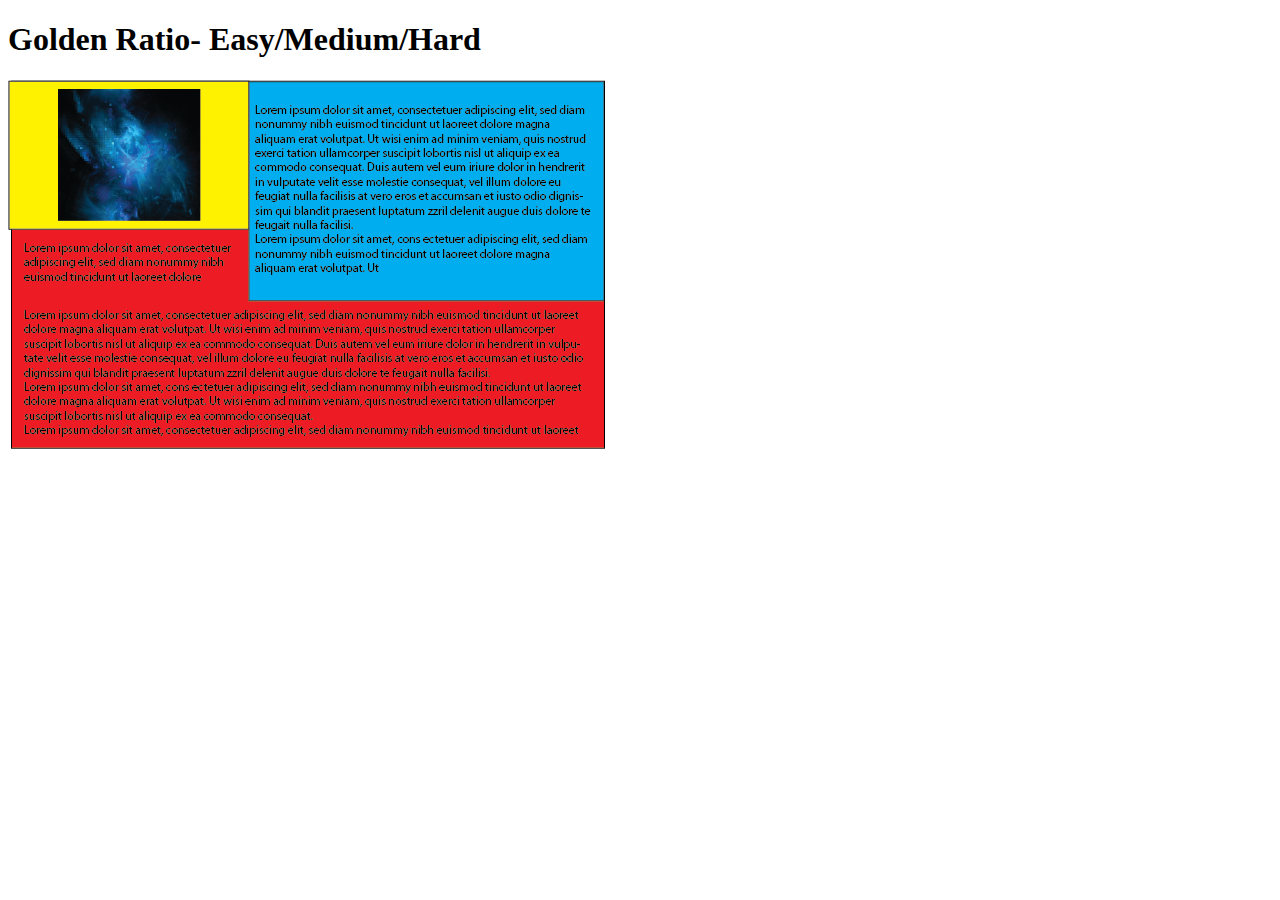
<file: presentations/week2/index.html>
<!DOCTYPE html>
<html lang="en">
  <head>
    <meta charset="utf-8">
    <meta http-equiv="X-UA-Compatible" content="IE=edge">
    <meta name="viewport" content="width=device-width, initial-scale=1">
    <title>Home</title>
    <body>
      <h1>Golden Ratio- Easy/Medium/Hard</h1>
      <img id="image" src="easy.png">

    </body>
  </head>
    </html>
</file>
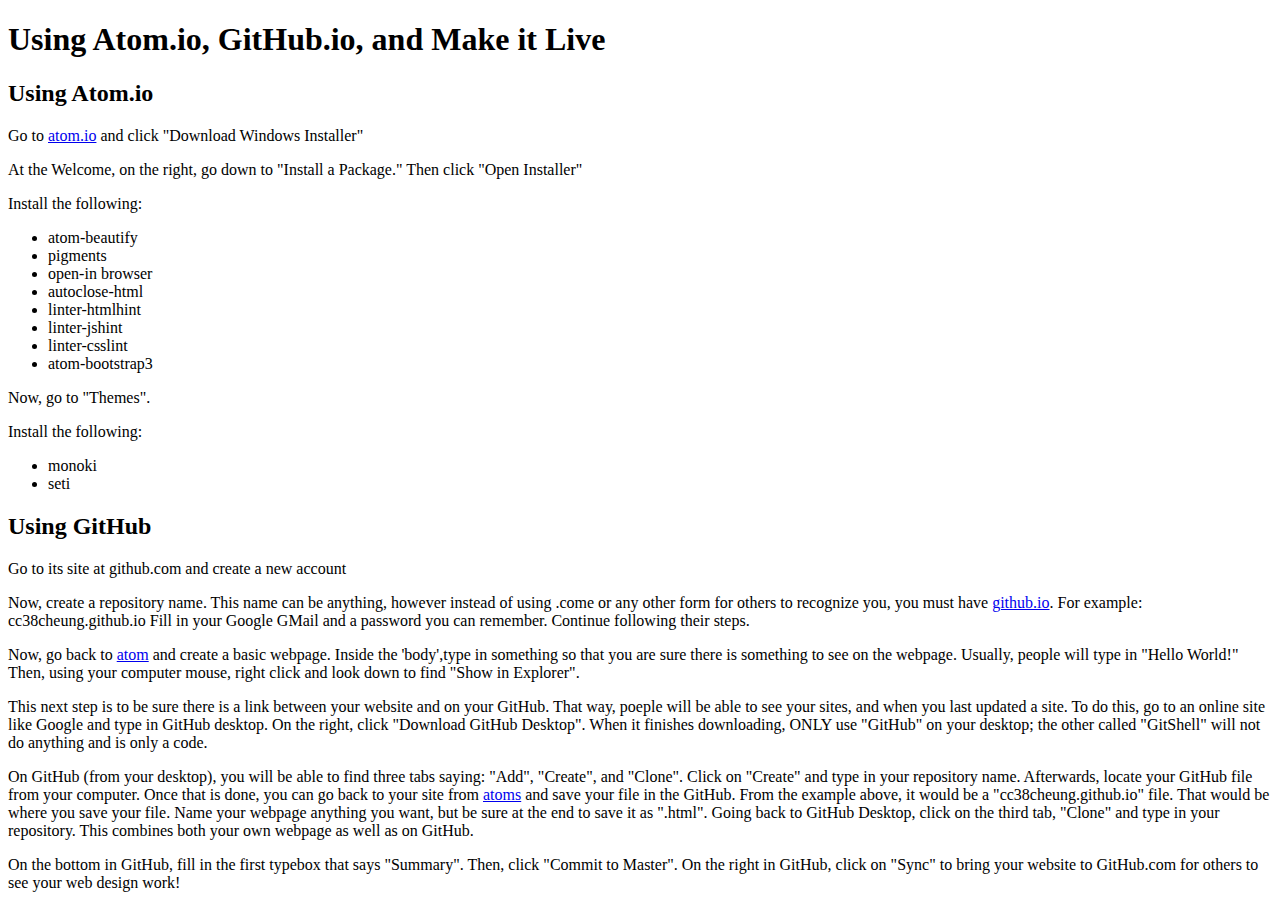
<file: class/week1/atom_github_online.html>
<!DOCTYPE html>
<html>
  <head>
    <meta charset="utf-8">
    <title>Atom, Github and Online</title>
  </head>
  <body>
    <h1>Using Atom.io, GitHub.io, and Make it Live</h1>
    <h2>Using Atom.io</h2>
    <p> Go to <a href="https://atom.io/">atom.io</a> and click "Download Windows Installer"</p>
    <p> At the Welcome, on the right, go down to "Install a Package." Then click
       "Open Installer"</p>
      <div>Install the following:
      <ul>
        <li>atom-beautify</li>
        <li>pigments</li>
        <li>open-in browser</li>
        <li>autoclose-html</li>
        <li>linter-htmlhint</li>
        <li>linter-jshint</li>
        <li>linter-csslint</li>
        <li>atom-bootstrap3</li>
      </ul>
      </div>
    <p>Now, go to "Themes".</p>
    <div>Install the following:
    <ul>
      <li>monoki</li>
      <li>seti</li>
      </ul>
      </div>
    <h2>Using GitHub</h2>
    <p>Go to its site at github.com and create a new account</p>
    <p>
      Now, create a repository name. This name can be anything, however
      instead of using .come or any other form for others to recognize you,
      you must have <a href="http://.github.io">github.io</a>. For example: cc38cheung.github.io Fill
      in your Google GMail and a password you can remember. Continue following
    their steps.</p>
    <p>
      Now, go back to <a href="https://atom.io">atom</a> and create a basic
      webpage.  Inside the 'body',type in something so that you are sure there
      is something to see on the webpage. Usually, people will type in "Hello
      World!" Then, using your  computer mouse, right click and look down to
      find "Show in Explorer".</p>
    <p>
      This next step is to be sure there is a link between your website and on
      your GitHub. That way, poeple will be able to see your sites, and when you
      last updated a site. To do this, go to an online site like Google and type
      in GitHub desktop. On the right, click "Download GitHub Desktop". When it
      finishes downloading, ONLY use "GitHub" on your desktop; the other called
      "GitShell" will not do anything and is only a code.
    </p>
    <p>
      On GitHub (from your desktop), you will be able to find three tabs saying:
      "Add", "Create", and "Clone". Click on "Create" and type in your
      repository name. Afterwards, locate your GitHub file from your computer.
      Once that is done, you can go back to your site from
      <a href="https://atoms.io">atoms</a> and save your file in the GitHub.
      From the example above, it would be a "cc38cheung.github.io" file.
      That would be where you save your file. Name your webpage anything you
      want, but be sure at the end to save it as ".html". Going back to GitHub
      Desktop, click on the third tab, "Clone" and type in your repository. This
      combines both your own webpage as well as on GitHub.</p>
      <p>
        On the bottom in GitHub, fill in the first typebox that says "Summary".
        Then, click "Commit to Master".
        On the right in GitHub, click on "Sync" to bring your website to
        GitHub.com for others to see your web design work!
      </p>
  </body>
</html>
</file>
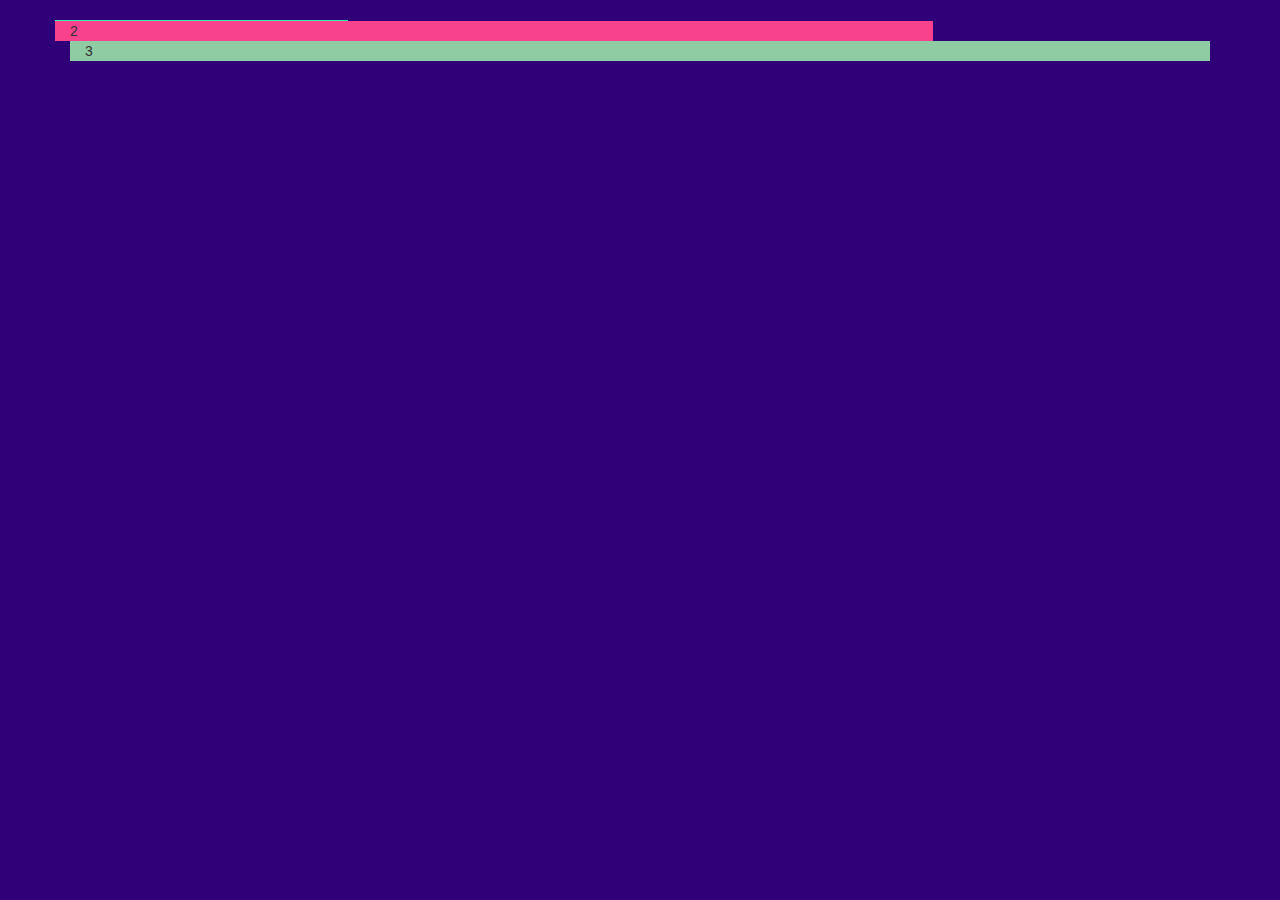
<file: class/week2/blog.html>
<!DOCTYPE html>
<html lang="en">

<head>
    <meta charset="utf-8">
    <meta http-equiv="X-UA-Compatible" content="IE=edge">
    <meta name="viewport" content="width=device-width, initial-scale=1">
    <title>Blog</title>

<link rel="stylesheet" href="style.css">
    <!-- Bootstrap -->
    <link rel="stylesheet" href="https://maxcdn.bootstrapcdn.com/bootstrap/3.3.5/css/bootstrap.min.css">
    <link rel="stylesheet" href="https://maxcdn.bootstrapcdn.com/font-awesome/4.4.0/css/font-awesome.min.css">


    <!-- HTML5 Shim and Respond.js IE8 support of HTML5 elements and media queries -->
    <!-- WARNING: Respond.js doesn't work if you view the page via file:// -->
    <!--[if lt IE 9]>
      <script src="https://oss.maxcdn.com/libs/html5shiv/3.7.2/html5shiv.js"></script>
      <script src="https://oss.maxcdn.com/libs/respond.js/1.4.2/respond.min.js"></script>
    <![endif]-->

</head>
<body>
  <div id="main" class="container">
   <div class="row"><div class="col-md-3 randomColor"></div></div>
    <div class="row"><div class="col-md-9 randomColor">2</div></div>
    <div class="col-md-12 randomColor footer">3</div>
</div>
  <!-- jQuery (necessary for Bootstrap's JavaScript plugins) -->
    <script src="https://ajax.googleapis.com/ajax/libs/jquery/1.11.3/jquery.min.js"></script>
    <!-- Include all compiled plugins (below), or include individual files as needed -->
    <script src="https://maxcdn.bootstrapcdn.com/bootstrap/3.3.5/js/bootstrap.min.js"></script>
    <script>
function getRandomNumber(min, max) {           
return Math.floor(Math.random() * max + min);       
        }
$(document).ready(function() {
var bodyColumns = $(".randomColor");
bodyColumns.each(function() {
$(this).css("background-color", "rgb(" + getRandomNumber(0, 255) + "," + getRandomNumber(0, 255) + "," + getRandomNumber(0, 255) + ")");
})
 $("body").css("background-color", "rgb(" + getRandomNumber(0, 255) + "," + getRandomNumber(0, 255) + "," + getRandomNumber(0, 255) + ")");
})
    </script>
</body>

</html>
</file>
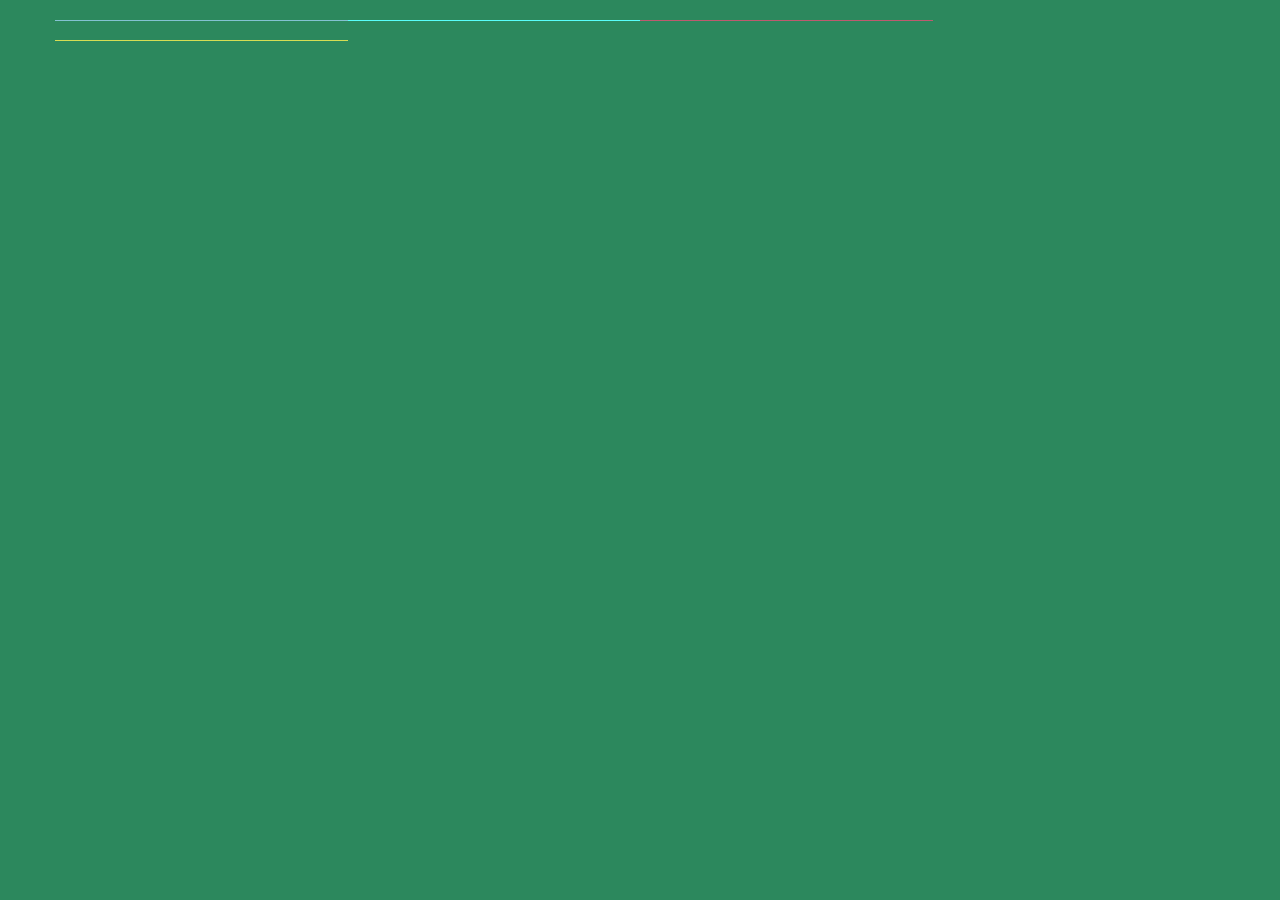
<file: class/week2/index2.html>
<!DOCTYPE html>
<html lang="en">

<head>
    <meta charset="utf-8">
    <meta http-equiv="X-UA-Compatible" content="IE=edge">
    <meta name="viewport" content="width=device-width, initial-scale=1">
    <title>home</title>

    <!-- Bootstrap -->
    <link rel="stylesheet" href="https://maxcdn.bootstrapcdn.com/bootstrap/3.3.5/css/bootstrap.min.css">
    <link rel="stylesheet" href="https://maxcdn.bootstrapcdn.com/font-awesome/4.4.0/css/font-awesome.min.css">
    <link rel="stylesheet" href="style.css">

    <!-- HTML5 Shim and Respond.js IE8 support of HTML5 elements and media queries -->
    <!-- WARNING: Respond.js doesn't work if you view the page via file:// -->
    <!--[if lt IE 9]>
      <script src="https://oss.maxcdn.com/libs/html5shiv/3.7.2/html5shiv.js"></script>
      <script src="https://oss.maxcdn.com/libs/respond.js/1.4.2/respond.min.js"></script>
    <![endif]-->

</head>

<body>
  <div id="main" class="container">
   <div class="row">
     <div class="col-md-3 randomColor"></div>
     <div class="col-md-3 randomColor"></div>
    <div class="col-md-3 randomColor"></div>
    <div class="col-md-3 randomColor"></div>
   </div>
  </div>









    <!-- jQuery (necessary for Bootstrap's JavaScript plugins) -->
    <script src="https://ajax.googleapis.com/ajax/libs/jquery/1.11.3/jquery.min.js"></script>
    <!-- Include all compiled plugins (below), or include individual files as needed -->
    <script src="https://maxcdn.bootstrapcdn.com/bootstrap/3.3.5/js/bootstrap.min.js"></script>
    <script>
        function getRandomNumber(min, max) {           
            return Math.floor(Math.random() * max + min);       
        }

               
        $(document).ready(function() {

                       
            var bodyColumns = $(".randomColor");

                       
            bodyColumns.each(function() {

                               
                $(this).css("background-color", "rgb(" + getRandomNumber(0, 255) + "," + getRandomNumber(0, 255) + "," + getRandomNumber(0, 255) + ")");

                           
            })

                        $("body").css("background-color", "rgb(" + getRandomNumber(0, 255) + "," + getRandomNumber(0, 255) + "," + getRandomNumber(0, 255) + ")");


                   
        })
    </script>


</body>

</html>
</file>
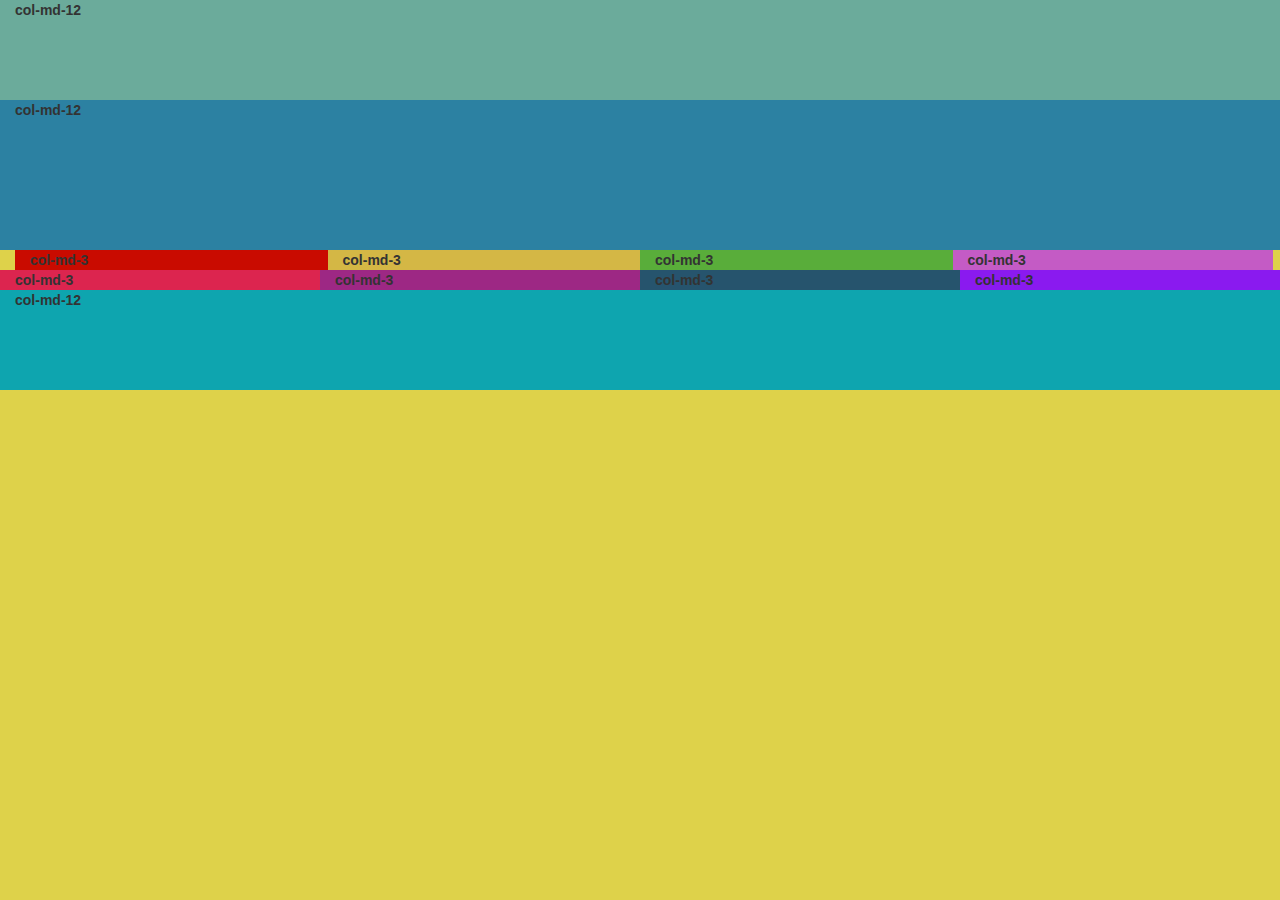
<file: class/week3/portfolio.html>
<!DOCTYPE html>
<html lang="en">

<head>
    <meta charset="utf-8">
    <meta http-equiv="X-UA-Compatible" content="IE=edge">
    <meta name="viewport" content="width=device-width, initial-scale=1">
    <title>Portfolio</title>

    <!-- Bootstrap -->
    <link rel="stylesheet" href="https://maxcdn.bootstrapcdn.com/bootstrap/3.3.5/css/bootstrap.min.css">
    <link rel="stylesheet" href="https://maxcdn.bootstrapcdn.com/font-awesome/4.4.0/css/font-awesome.min.css">

    <!-- HTML5 Shim and Respond.js IE8 support of HTML5 elements and media queries -->
    <!-- WARNING: Respond.js doesn't work if you view the page via file:// -->
    <!--[if lt IE 9]>
      <script src="https://oss.maxcdn.com/libs/html5shiv/3.7.2/html5shiv.js"></script>
      <script src="https://oss.maxcdn.com/libs/respond.js/1.4.2/respond.min.js"></script>
    <![endif]-->
    <style media="screen">
        body {
            font-weight: bold;
        }

        .header,
        .footer {
            height: 100px;
            max-height: 100px;
            min-height: 100px;
        }

        .middlehieght {
            height: 100px;
            max-height: 100px;
            min-height: 100px;
        }

        .one {
            height: 150px;
            max-height: 150px;
            min-height: 150px;
        }
    </style>
</head>

<body>
    <div id="main" class="container-fluid">
        <div class="row">
            <div class="col-md-12 randomColor header">col-md-12</div>
        </div>
        <div class="row">
            <div class="col-md-12 randomColor one">col-md-12</div>
        </div>
        <div class="col-md-3 randomColor middleheight">col-md-3</div>
        <div class="col-md-3 randomColor middleheight">col-md-3</div>
        <div class="col-md-3 randomColor middleheight">col-md-3</div>
        <div class="row">
        <div class="col-md-3 randomColor middleheight">col-md-3</div>
        <div class="col-md-3 randomColor middleheight">col-md-3</div>
        <div class="col-md-3 randomColor middleheight">col-md-3</div>
        <div class="col-md-3 randomColor middleheight">col-md-3</div>
        <div class="col-md-3 randomColor middleheight">col-md-3</div>
    </div>
    <div class="row">
        <div class="col-md-12 randomColor footer">col-md-12</div>
    </div>
    </div>
    <!-- jQuery (necessary for Bootstrap's JavaScript plugins) -->
    <script src="https://ajax.googleapis.com/ajax/libs/jquery/1.11.3/jquery.min.js"></script>
    <!-- Include all compiled plugins (below), or include individual files as needed -->
    <script src="https://maxcdn.bootstrapcdn.com/bootstrap/3.3.5/js/bootstrap.min.js"></script>
    <script>
        function getRandomNumber(min, max) {           
            return Math.floor(Math.random() * max + min);       
        }
        $(document).ready(function() {
            var bodyColumns = $(".randomColor");
            bodyColumns.each(function() {
                $(this).css("background-color", "rgb(" + getRandomNumber(0, 255) + "," + getRandomNumber(0, 255) + "," + getRandomNumber(0, 255) + ")");
            })
            $("body").css("background-color", "rgb(" + getRandomNumber(0, 255) + "," + getRandomNumber(0, 255) + "," + getRandomNumber(0, 255) + ")");
        })
    </script>
</body>

</html>
</file>
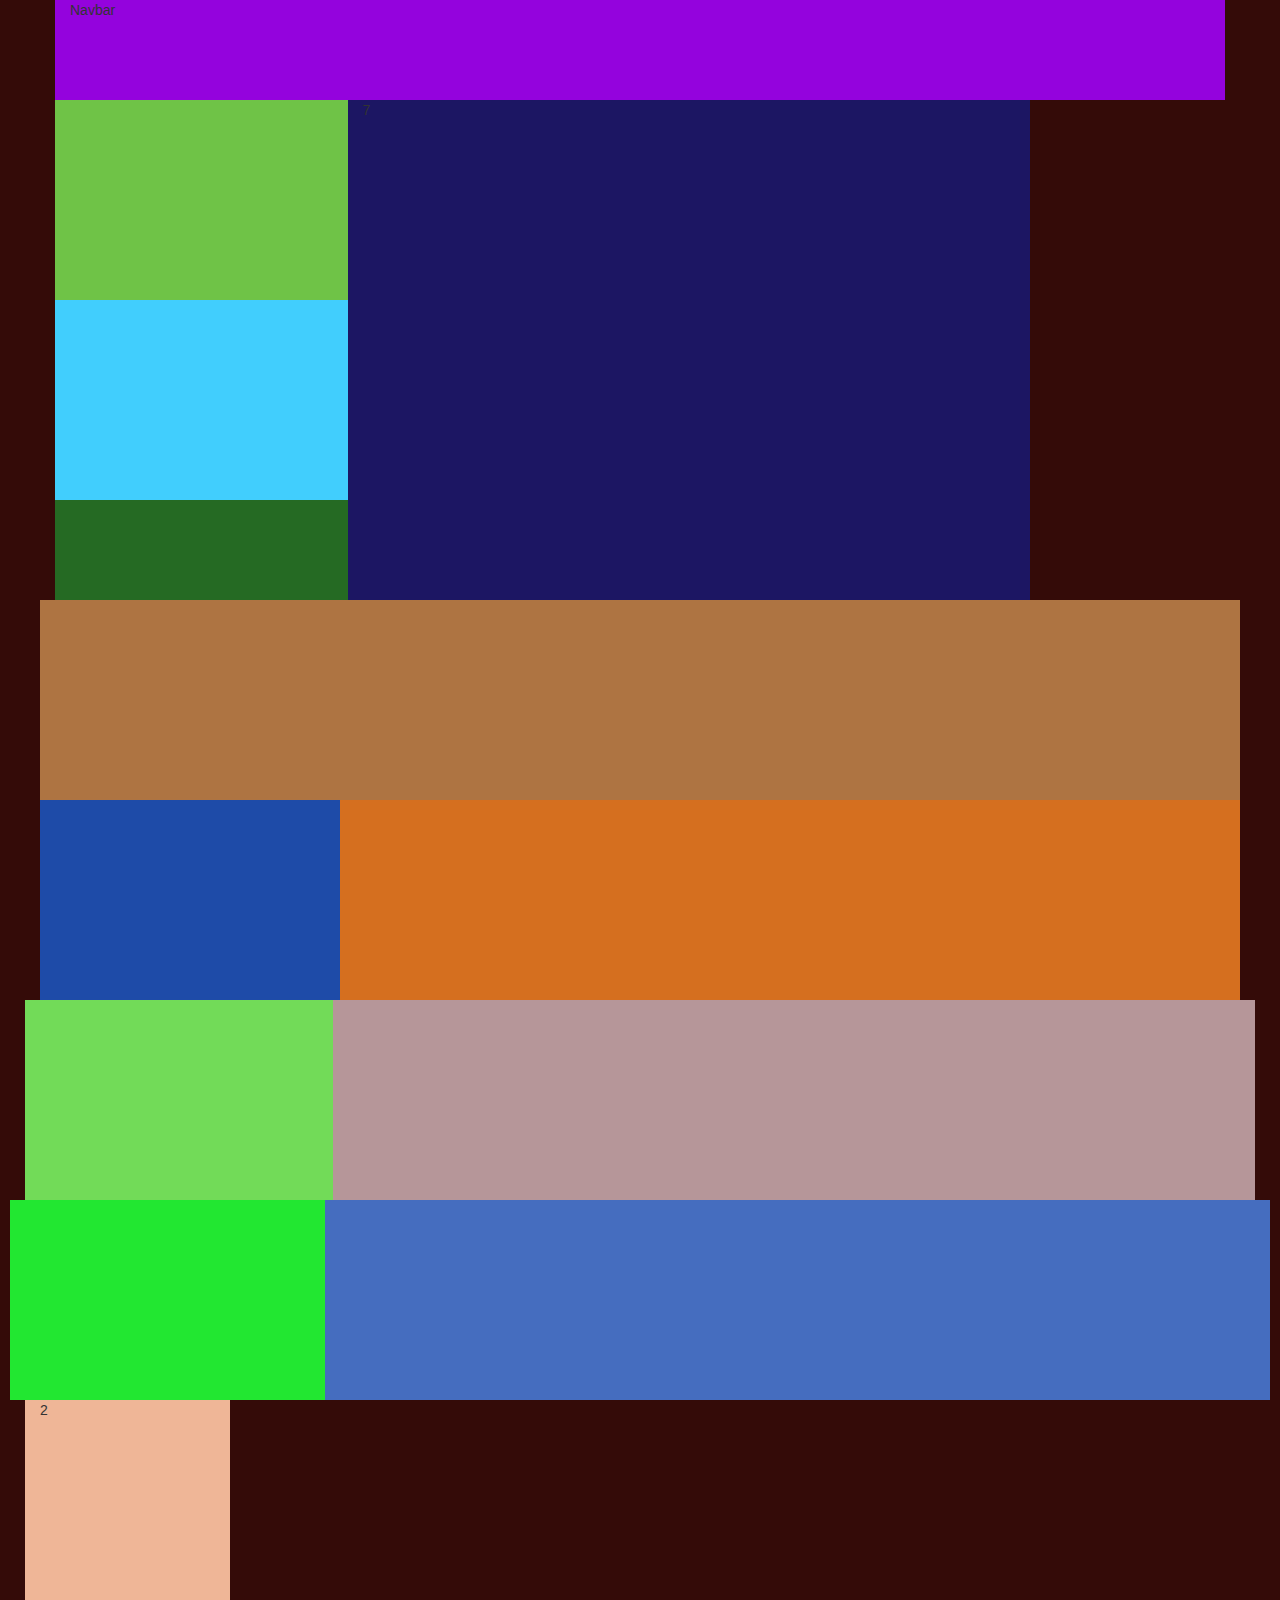
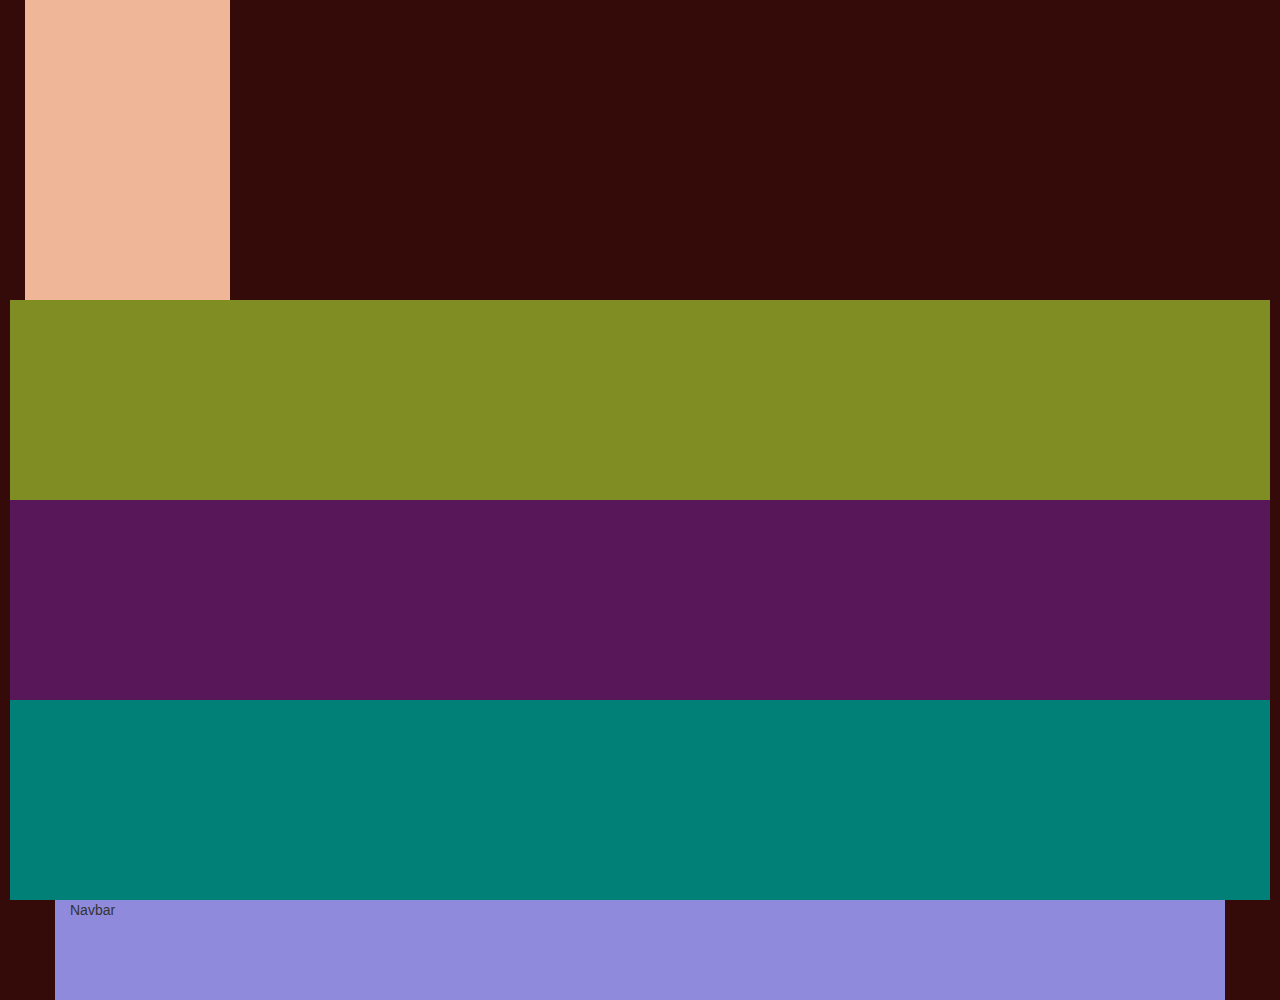
<file: class/week3/social.html>
<!DOCTYPE html>
<html lang="en">
  <head>
    <meta charset="utf-8">
    <meta http-equiv="X-UA-Compatible" content="IE=edge">
    <meta name="viewport" content="width=device-width, initial-scale=1">
    <title>Social</title>

    <!-- Bootstrap -->
    <link rel="stylesheet" href="https://maxcdn.bootstrapcdn.com/bootstrap/3.3.5/css/bootstrap.min.css">
    <link rel="stylesheet" href="https://maxcdn.bootstrapcdn.com/font-awesome/4.4.0/css/font-awesome.min.css">

    <!-- HTML5 Shim and Respond.js IE8 support of HTML5 elements and media queries -->
    <!-- WARNING: Respond.js doesn't work if you view the page via file:// -->
    <!--[if lt IE 9]>
      <script src="https://oss.maxcdn.com/libs/html5shiv/3.7.2/html5shiv.js"></script>
      <script src="https://oss.maxcdn.com/libs/respond.js/1.4.2/respond.min.js"></script>
    <![endif]-->
    <style main="screen">
    .header{
      height: 100px;
      max-height: 100px;
      min-height: 100px;
    }
    .mainThree{
      height:500px;
      max-height: 500px;
      min-height: 500px;
    }
    .footer{
      height: 50px;
      max-height: 50px;
      min-height: 50px;
    }
    .mainThreeLeft, .mainThreeRight{
      height: 200px;
      max-height: 200px;
      min-height: 200px;
    }
    .mainThreeMiddleTop{
      height: 200px;
      max-height: 200px;
      min-height: 200px;
    }
    .mainThreeMiddleBottom{
      height: 100px;
      max-height: 100px;
      min-height: 100px;
    }
    </style>
  </head>
  <body>
    <div id="main" class="container">
        <div class="row">
            <div class="col-md-12 randomColor header">Navbar</div>
        </div>
        <div class="row">
        <div class="col-md-3 randomColor mainThree">
          <div class="row">
            <div class="col-md-12 randomColor mainThreeLeft"></div></div>
          <div class="row">
            <div class="col-md-12 randomColor mainThreeLeft"></div></div>
          <div class="row">
            <div class="col-md-12 randomColor mainThreeLeft"></div></div>
        </div>

        <div class="col-md-7 randomColor mainThree">7</div>
        <div class="row">
        <div class="col-md-12 randomColor mainThreeMiddleTop"></div>
        </div>
        <div class="row">
          <div class="col-md-3 randomColor mainThreeMiddleTop"></div>
          <div class="col-md-9 randomColor mainThreeMiddleTop"></div>
          <div class="row">
          <div class="col-md-3 randomColor mainThreeMiddleTop"></div>
          <div class="col-md-9 randomColor mainThreeMiddleTop"></div>
          <div class="row">
          <div class="col-md-3 randomColor mainThreeMiddleTop"></div>
          <div class="col-md-9 randomColor mainThreeMiddleTop"></div>
        </div>

        <div class="col-md-2 randomColor mainThree">2</div>
        <div class="row">
            <div class="col-md-12 randomColor mainThreeRight"></div></div>
          <div class="row">
            <div class="col-md-12 randomColor mainThreeRight"></div></div>
          <div class="row">
            <div class="col-md-12 randomColor mainThreeRight"></div></div>
        </div></div>
        </div>

        <div class="row">
            <div class="col-md-12 randomColor header">Navbar</div>
        </div>
    </div>
    <!-- jQuery (necessary for Bootstrap's JavaScript plugins) -->
    <script src="https://ajax.googleapis.com/ajax/libs/jquery/1.11.3/jquery.min.js"></script>
    <!-- Include all compiled plugins (below), or include individual files as needed -->
    <script src="https://maxcdn.bootstrapcdn.com/bootstrap/3.3.5/js/bootstrap.min.js"></script>
    <script>
function getRandomNumber(min, max) {           
return Math.floor(Math.random() * max + min);       
        }
$(document).ready(function() {
var bodyColumns = $(".randomColor");
bodyColumns.each(function() {
$(this).css("background-color", "rgb(" + getRandomNumber(0, 255) + "," + getRandomNumber(0, 255) + "," + getRandomNumber(0, 255) + ")");
})
 $("body").css("background-color", "rgb(" + getRandomNumber(0, 255) + "," + getRandomNumber(0, 255) + "," + getRandomNumber(0, 255) + ")");
})
    </script>
  </body>
</html>
</file>
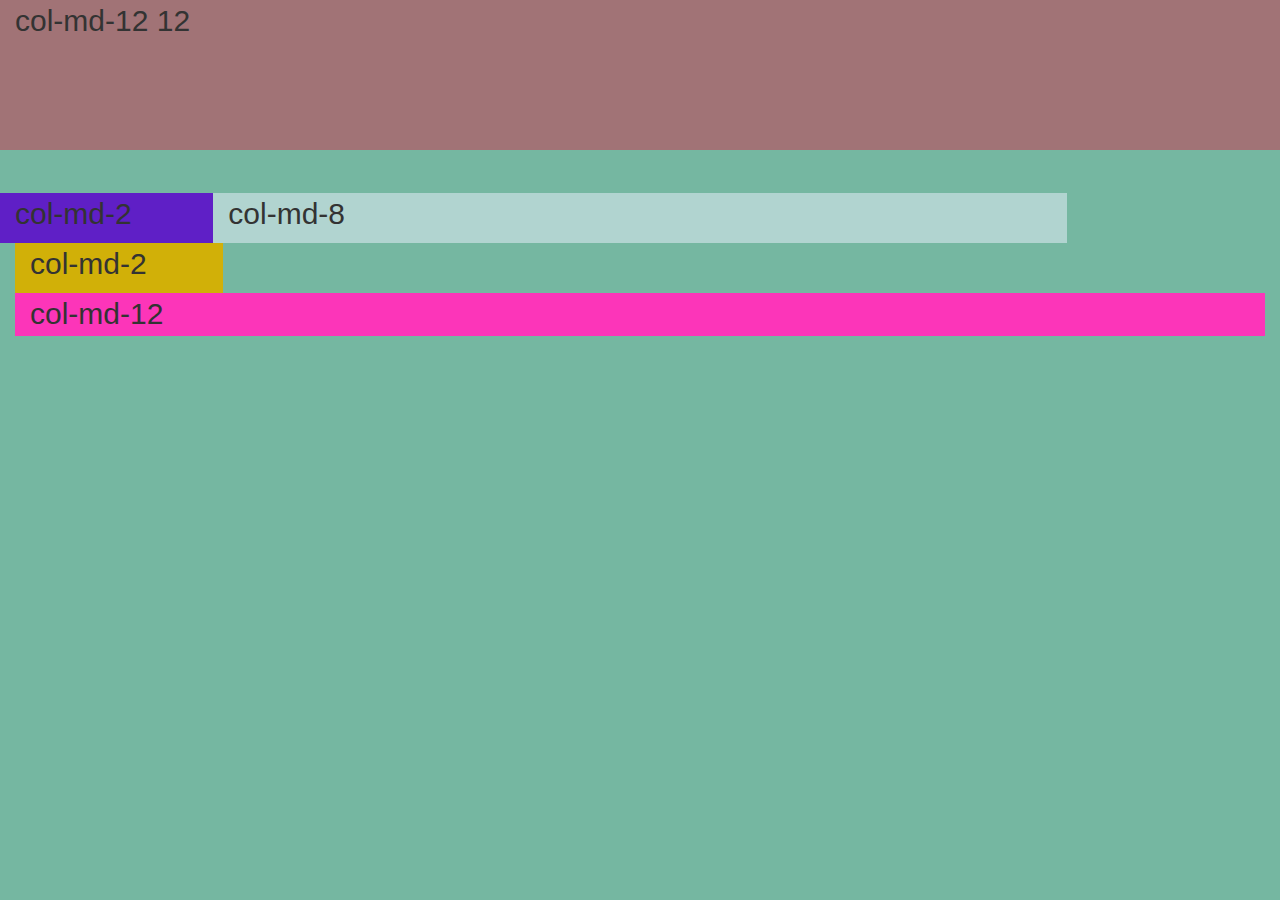
<file: class/week3/webpage.html>
<!DOCTYPE html>
<html lang="en">
  <head>
    <meta charset="utf-8">
    <meta http-equiv="X-UA-Compatible" content="IE=edge">
    <meta name="viewport" content="width=device-width, initial-scale=1">
    <title>Webpage!</title>

    <!-- Bootstrap -->
    <link rel="stylesheet" href="https://maxcdn.bootstrapcdn.com/bootstrap/3.3.5/css/bootstrap.min.css">
    <link rel="stylesheet" href="https://maxcdn.bootstrapcdn.com/font-awesome/4.4.0/css/font-awesome.min.css">
    <!-- HTML5 Shim and Respond.js IE8 support of HTML5 elements and media queries -->
    <!-- WARNING: Respond.js doesn't work if you view the page via file:// -->
    <!--[if lt IE 9]>
      <script src="https://oss.maxcdn.com/libs/html5shiv/3.7.2/html5shiv.js"></script>
      <script src="https://oss.maxcdn.com/libs/respond.js/1.4.2/respond.min.js"></script>
    <![endif]-->
    <style media="screen">
    .header{
      height: 150px;
      max-height: 150px;
      min-height: 150px;}
      .middleheight{
        height:50px;
        max-height: 50px;
        min-height: 50px;
      }
      body{
        font-size: bold;
        font-size: 30px;
      }</style>
  </head>
  <body>
    <div id="main" class="container-fluid">
      <div class="row"><div class="col-md-12 randomColor header">col-md-12 12</div></div>
     <div class="row"><div class="col-md-2 randomColor middleheight">col-md-2</div>
    <div class="col-md-8 randomColor middleheight">col-md-8</div></div>
      <div class="col-md-2 randomColor middleheight">col-md-2</div>
      <div class="col-md-12 randomColor footer">col-md-12</div></div>

    <!-- jQuery (necessary for Bootstrap's JavaScript plugins) -->
    <script src="https://ajax.googleapis.com/ajax/libs/jquery/1.11.3/jquery.min.js"></script>
    <!-- Include all compiled plugins (below), or include individual files as needed -->
    <script src="https://maxcdn.bootstrapcdn.com/bootstrap/3.3.5/js/bootstrap.min.js"></script>
    <script>
function getRandomNumber(min, max) {           
return Math.floor(Math.random() * max + min);       
        }
$(document).ready(function() {
var bodyColumns = $(".randomColor");
bodyColumns.each(function() {
$(this).css("background-color", "rgb(" + getRandomNumber(0, 255) + "," + getRandomNumber(0, 255) + "," + getRandomNumber(0, 255) + ")");
})
 $("body").css("background-color", "rgb(" + getRandomNumber(0, 255) + "," + getRandomNumber(0, 255) + "," + getRandomNumber(0, 255) + ")");
})
    </script>
  </body>
</html>
</file>
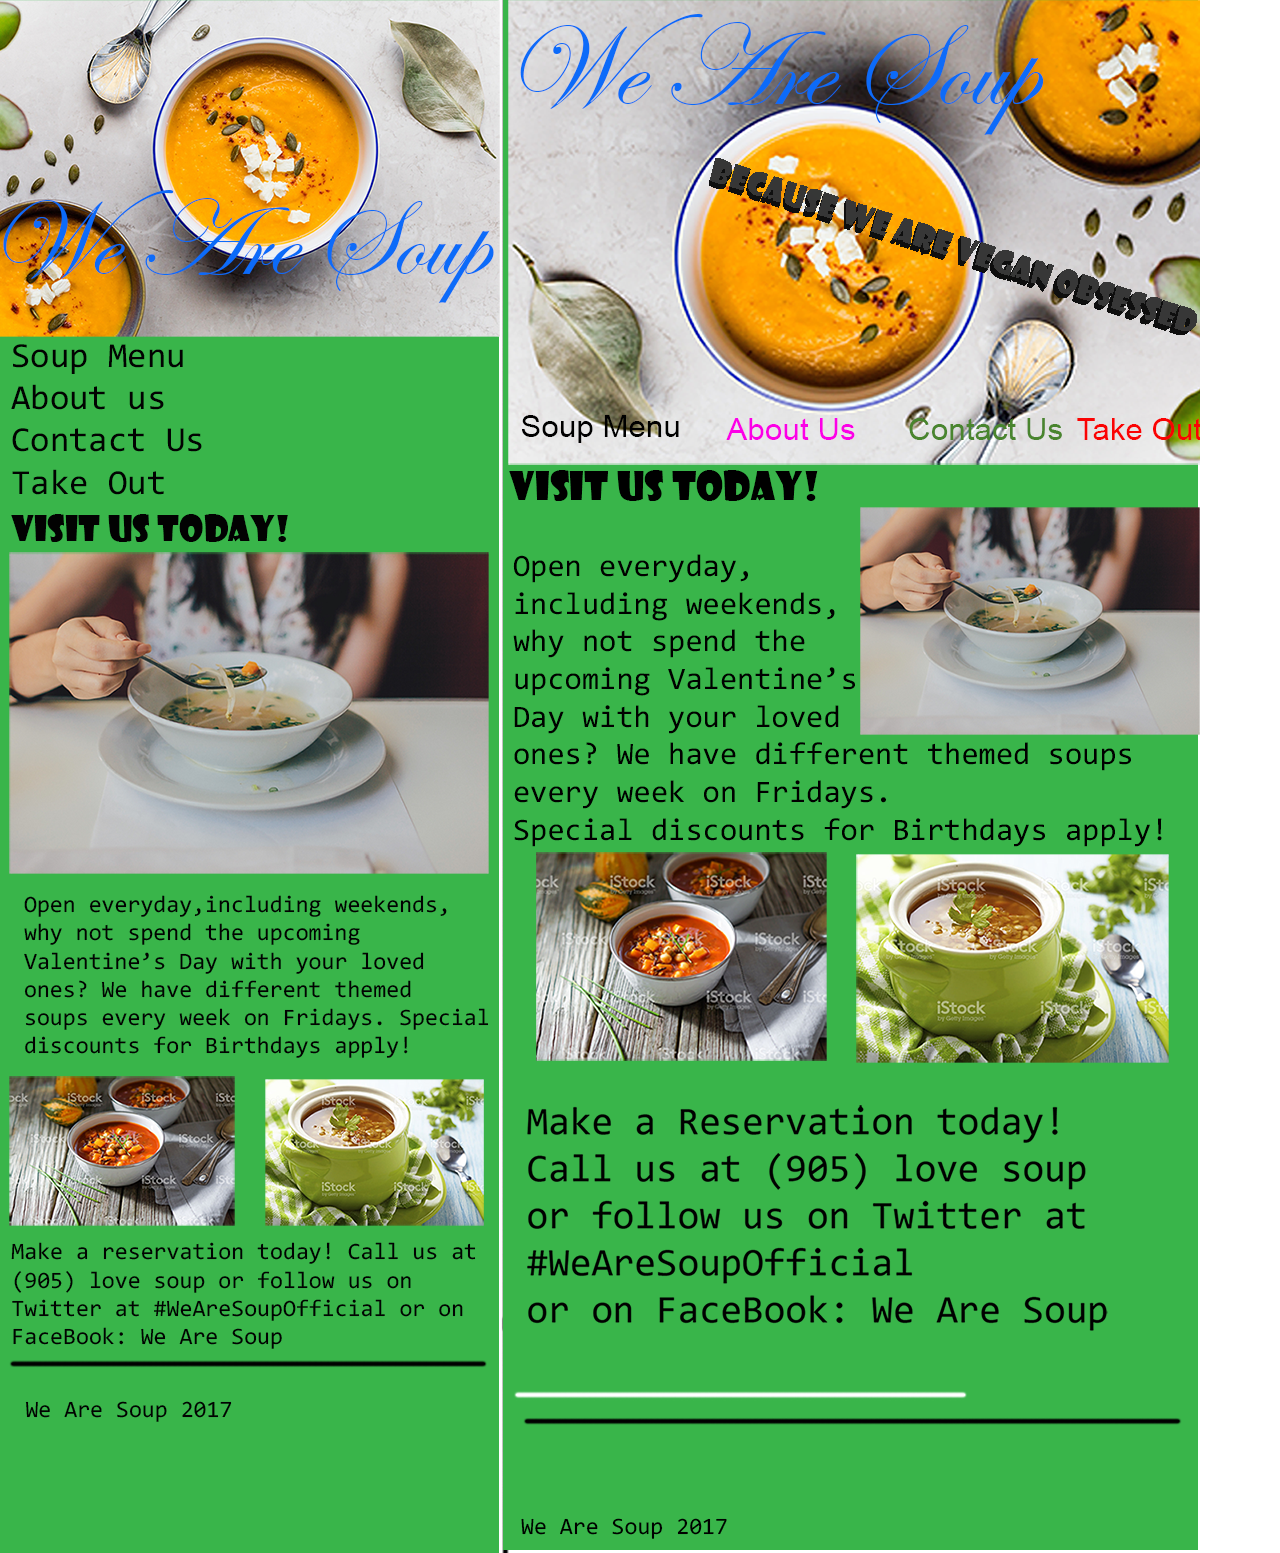
<file: presentations/week3/minimalism.html>
<!DOCTYPE html>
<html lang="en">
  <head>
    <meta charset="utf-8">
    <meta http-equiv="X-UA-Compatible" content="IE=edge">
    <meta name="viewport" content="width=device-width, initial-scale=1">
    <title>Minimalism</title>

    <!-- Bootstrap -->
    <link rel="stylesheet" href="https://maxcdn.bootstrapcdn.com/bootstrap/3.3.5/css/bootstrap.min.css">
    <link rel="stylesheet" href="https://maxcdn.bootstrapcdn.com/font-awesome/4.4.0/css/font-awesome.min.css">

    <!-- HTML5 Shim and Respond.js IE8 support of HTML5 elements and media queries -->
    <!-- WARNING: Respond.js doesn't work if you view the page via file:// -->
    <!--[if lt IE 9]>
      <script src="https://oss.maxcdn.com/libs/html5shiv/3.7.2/html5shiv.js"></script>
      <script src="https://oss.maxcdn.com/libs/respond.js/1.4.2/respond.min.js"></script>
    <![endif]-->
  </head>
  <body>

<img id="image" src="minimalism.png">
    <!-- jQuery (necessary for Bootstrap's JavaScript plugins) -->
    <script src="https://ajax.googleapis.com/ajax/libs/jquery/1.11.3/jquery.min.js"></script>
    <!-- Include all compiled plugins (below), or include individual files as needed -->
    <script src="https://maxcdn.bootstrapcdn.com/bootstrap/3.3.5/js/bootstrap.min.js"></script>
  </body>
</html>
</file>
<file: class/week2/style.css>
.footer {
   height: 200px;
   min-height: 200px;
   max-height: 200px;
}

#main [class*='col-md-6']{
   height: 600px;
   min-height: 600px;
   max-height: 600px;
width:30%;
}
#main [class*='col-md-6']{
  height:600px;
  min-height: 600px;
  max-height: 600px;
  width:70%;
}
</file>
